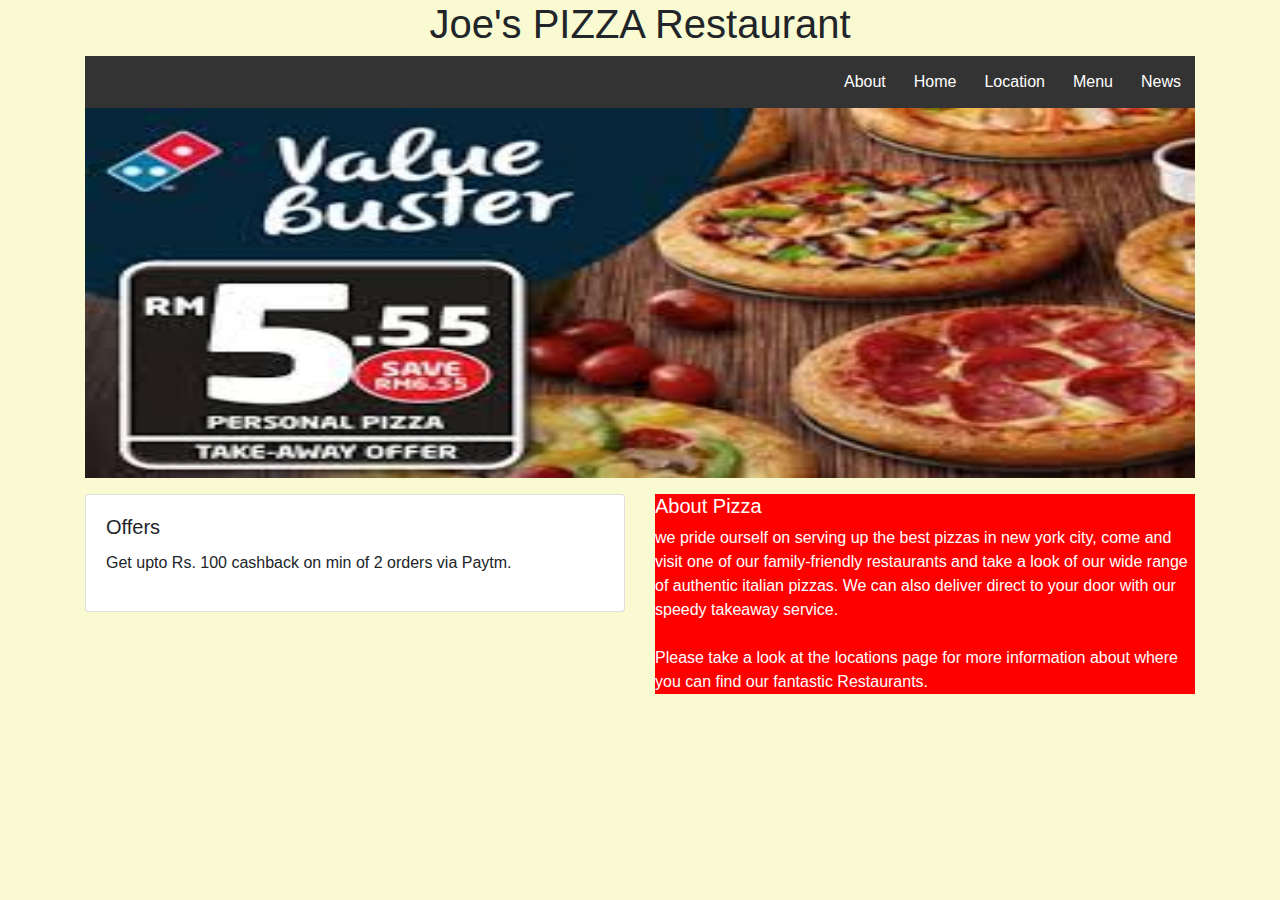
<file: Pizza_shop/Pizza_shop/index.html>
<!DOCTYPE html>
<html lang="en">
<head>
  <title>Bootstrap Example</title>
  <meta charset="utf-8">
  <meta name="viewport" content="width=device-width, initial-scale=1">
  <link rel="stylesheet" href="https://maxcdn.bootstrapcdn.com/bootstrap/4.3.1/css/bootstrap.min.css">
  <script src="https://ajax.googleapis.com/ajax/libs/jquery/3.3.1/jquery.min.js"></script>
  <script src="https://cdnjs.cloudflare.com/ajax/libs/popper.js/1.14.7/umd/popper.min.js"></script>
  <script src="https://maxcdn.bootstrapcdn.com/bootstrap/4.3.1/js/bootstrap.min.js"></script>
</head>
<html lang="en">

<head>
  <title>PIZZA_SHOP</title>

  <meta name="viewport" content="width=device-width, initial-scale=1">
  <style>
    div.scrollmenu {
      background-color: #333;
      overflow: auto;
      white-space: nowrap;
    }

    div.scrollmenu a {
      display: inline-block;
      color: white;
      text-align: center;
      padding: 14px;
      text-decoration: none;
    }

    div.scrollmenu a:hover {
      background-color: #777;
    }
  </style>
</head>

<body style="background-color:lightgoldenrodyellow" class="container" >
  <h1>
    <center>Joe's PIZZA Restaurant</center>
  </h1>
  <div class="scrollmenu" align-right="100px">

    <a href="news.html" style="float:right">News</a>
    <a href="menu.html" style="float:right">Menu</a>
    <a href="location.html" style="float:right">Location</a>
    <a href="home.html" style="float:right">Home</a>
    <a href="about.html" style="float:right">About</a>


  </div>

  <img src="pizza16.jfif" width="1110px" height="370">
  <div class="row">
        
    <div class="col-sm-6">
        <p>
      <div class="card">
          <div class="card-body">
              
            <h5 class="card-title">Offers</h5>
            
            
            <p class="card-text">Get upto Rs. 100 cashback on min of 2 orders via Paytm.</p>
            </p>
          </div>
        </div>
      </div>
      <div class="col-sm-6">
        <div style="background-color:red">
            <p>
            <h5 style="color:white">About Pizza</h5>
            <p style="color:white">
              we pride ourself on serving up the best pizzas in new york city, come and visit
              one of our family-friendly restaurants and take a look of our wide range of authentic 
              italian pizzas. We can also deliver direct to your door with our speedy takeaway
              service.<br><br>

              Please take a look at the locations page for more information about where 
              you can find our fantastic Restaurants. 
                </p>
</p>
           
          </div>
        </div>
      </div>
    </div>
 
</body>

</html>
</file>
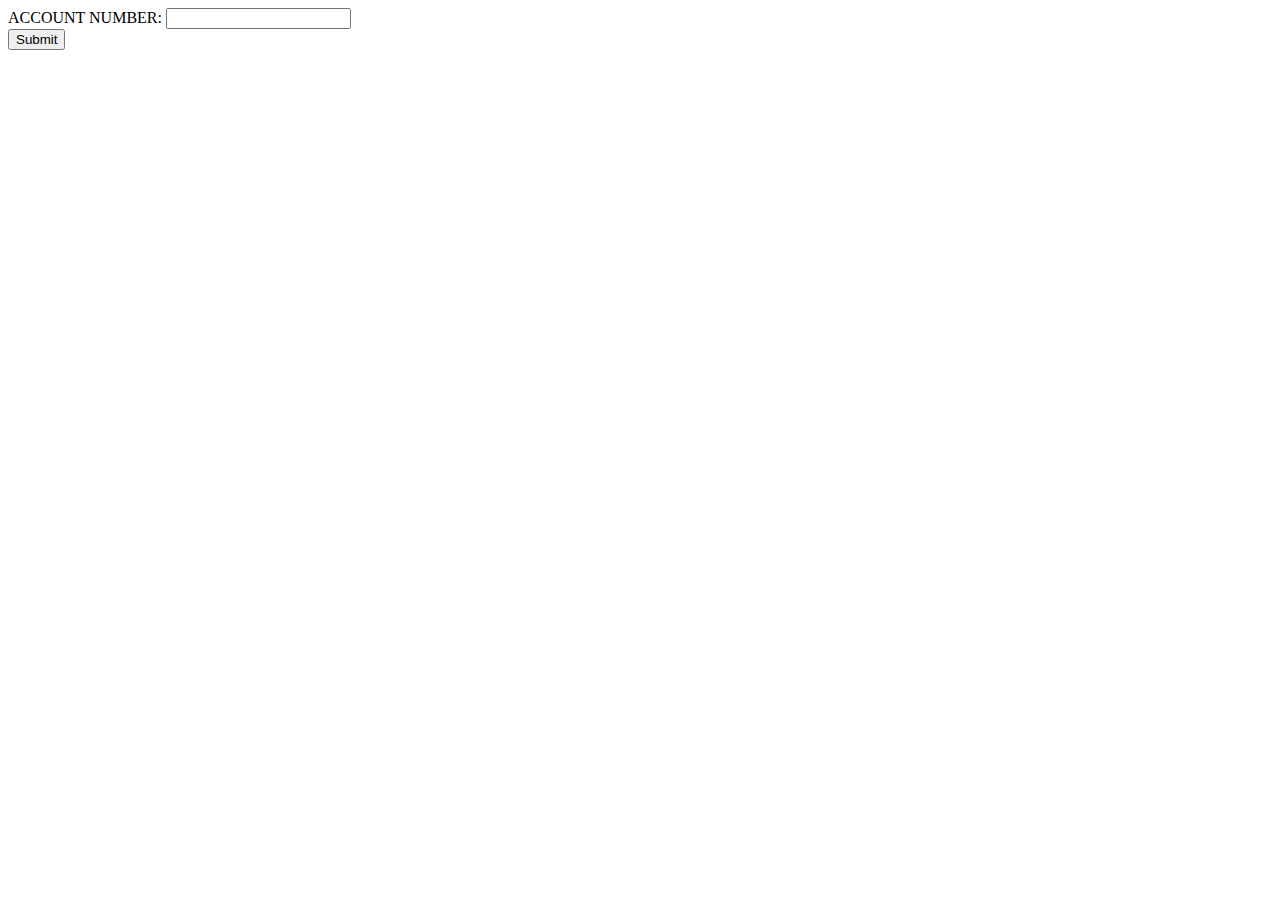
<file: bank_application/CheckBalance.html>
<!DOCTYPE html>
<html lang="en">
<head>
    <meta charset="UTF-8">
    <meta name="viewport" content="width=device-width, initial-scale=1.0">
    <meta http-equiv="X-UA-Compatible" content="ie=edge">
    <title>Document</title>
</head>
<body>
    ACCOUNT NUMBER: <input type="text" name=" Account Number" value="    "><br>
    <input type="submit" value="Submit">
    </a>
</body>
</html>
</file>
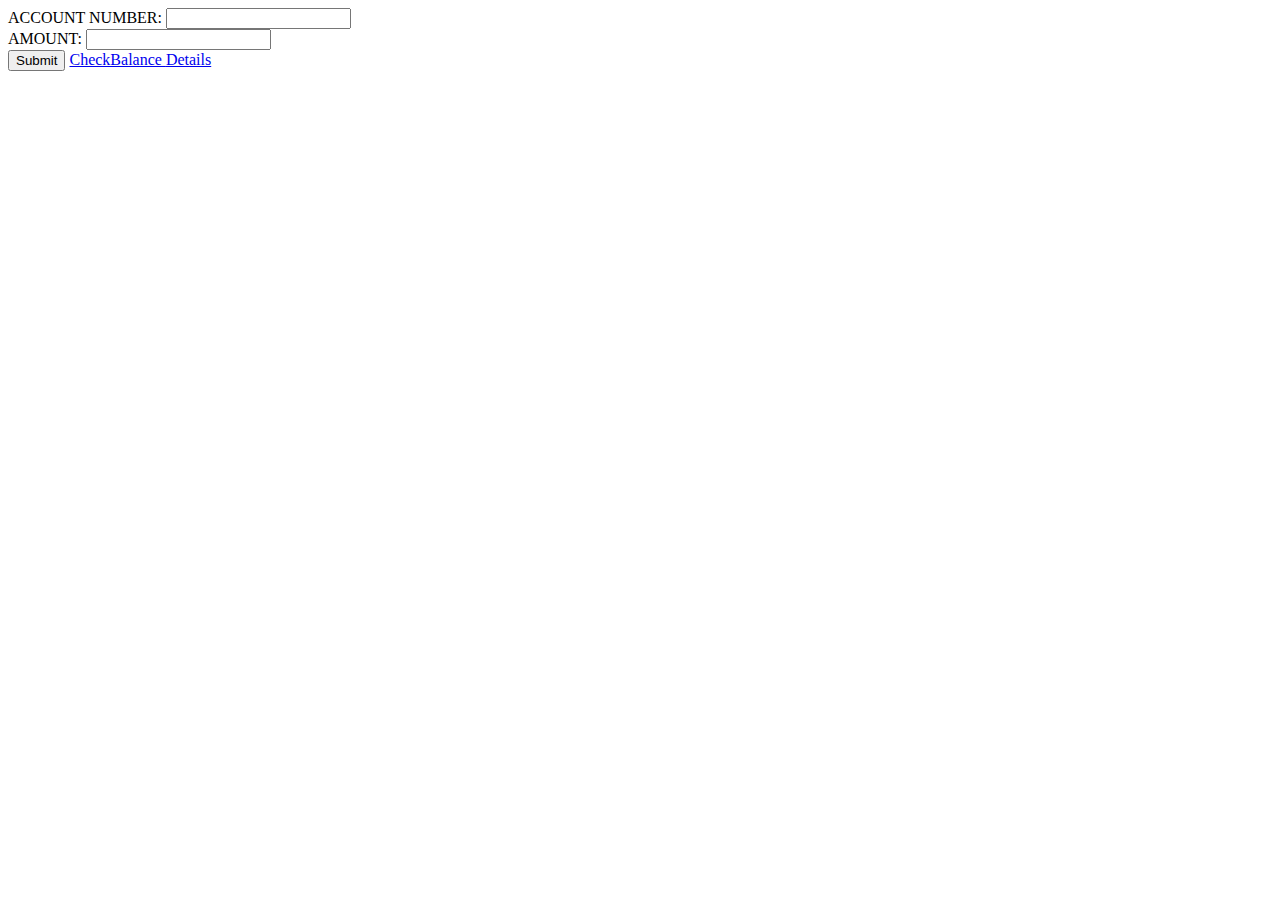
<file: bank_application/deposit.html>
<!DOCTYPE html>
<html lang="en">
<head>
    <meta charset="UTF-8">
    <meta name="viewport" content="width=device-width, initial-scale=1.0">
    <meta http-equiv="X-UA-Compatible" content="ie=edge">
    <title>Document</title>
</head>
<body>





    ACCOUNT NUMBER: <input type="text" name=" Account Number" value="    " required><br>
    AMOUNT: <input type="text" name=" AMOUNT" value="  "><br>
    <input type="submit" value="Submit">
    <a href="CheckBalance.html">CheckBalance
    <a href="details.html">Details</a>
</body>
</html>
</file>
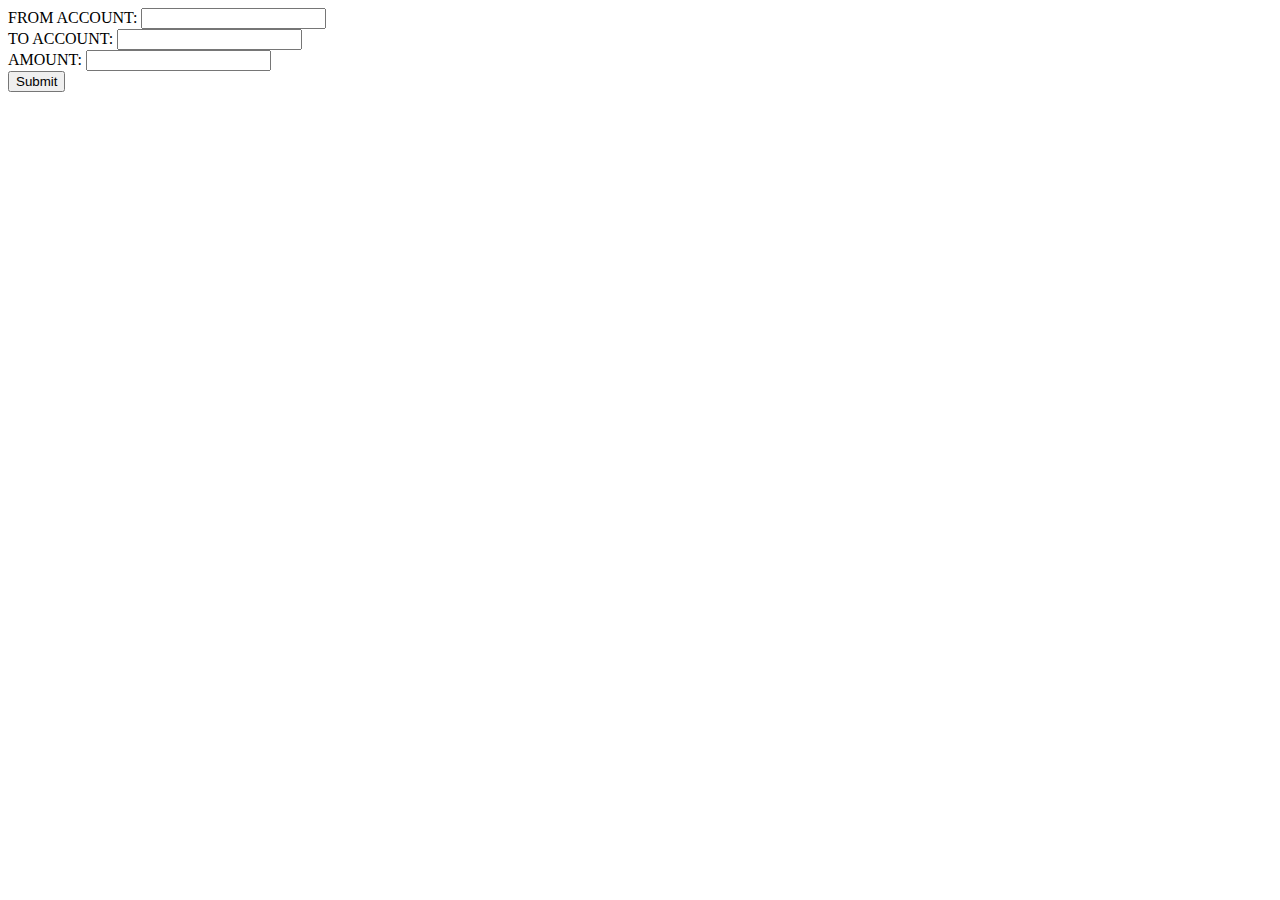
<file: bank_application/fund.html>
<!DOCTYPE html>
<html lang="en">
<head>
    <meta charset="UTF-8">
    <meta name="viewport" content="width=device-width, initial-scale=1.0">
    <meta http-equiv="X-UA-Compatible" content="ie=edge">
    <title>Document</title>
</head>
<body>
    FROM ACCOUNT: <input type="text" name=" From Account No. " value="    "><br>
    TO ACCOUNT: <input type="text" name="TO ACCOUNT" value="  "><br>
    AMOUNT: <input type="text" name="Amount" value="  "><br>
    <input type="submit" value="Submit">
</body>
</html>
</file>
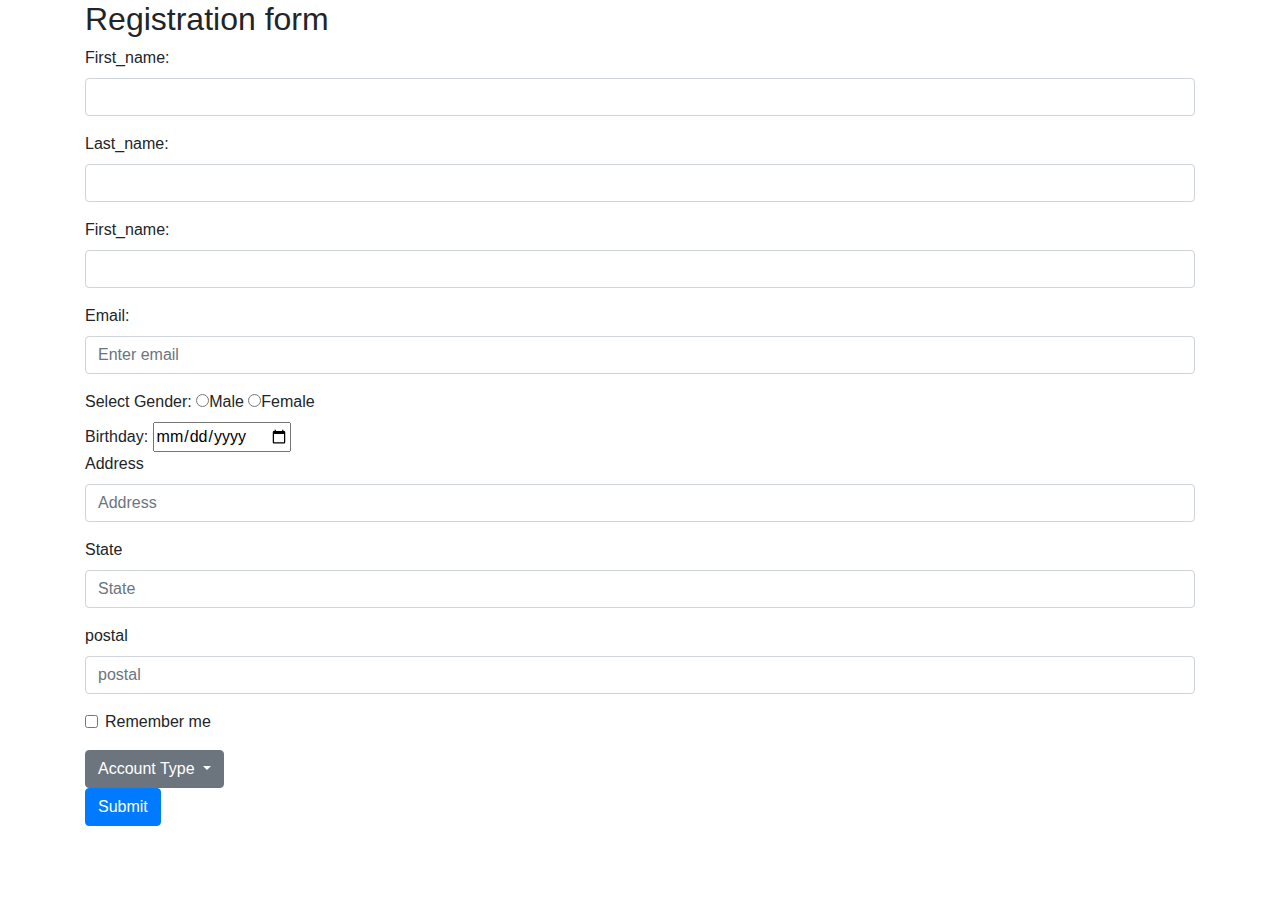
<file: bank_application/registration.html>
<!DOCTYPE html>
<html lang="en">
<head>
  <title>Bootstrap Example</title>
  <meta charset="utf-8">
  <meta name="viewport" content="width=device-width, initial-scale=1">
  <link rel="stylesheet" href="https://maxcdn.bootstrapcdn.com/bootstrap/4.3.1/css/bootstrap.min.css">
  <script src="https://ajax.googleapis.com/ajax/libs/jquery/3.3.1/jquery.min.js"></script>
  <script src="https://cdnjs.cloudflare.com/ajax/libs/popper.js/1.14.7/umd/popper.min.js"></script>
  <script src="https://maxcdn.bootstrapcdn.com/bootstrap/4.3.1/js/bootstrap.min.js"></script>
</head>
<body>

<div class="container">
  <h2>Registration form</h2>
  <form action="/action_page.php">
    <div class="form-group">
        <label for="first_name">First_name:</label>
        <input type="First_name" class="form-control" id=" " placeholder=" " name="first name" required>
      </div>
      <div class="form-group">
        <label for="last_name">Last_name:</label>
        <input type="Last_name" class="form-control" id=" " placeholder=" " name="last_name" required>
      </div>
      <div class="form-group">
        <label for="Contact">First_name:</label>
        <input type="Contact" class="form-control" id=" " placeholder=" " name="Contact" required>
      </div>

    <div class="form-group">
      <label for="email">Email:</label>
      <input type="email" class="form-control" id="email" placeholder="Enter email" name="email" required>
    </div>
    <form>
        Select Gender:
      
        <label><input type="radio" name="gender" value="male" required>Male</label>
      
        <label><input type="radio" name="gender" value="female">Female</label>
      
        
      </form>
    <form action="/action_page.php">
        Birthday:
        <input type="date" name="bday">
        
      </form>
    <div class="form-group">
      <label for="address">Address</label>
      <input type="address" class="form-control" id="pwd" placeholder="Address" name="address" required>
    </div>
    <div class="form-group">
        <label for="state">State</label>
        <input type="state" class="form-control" id="state" placeholder="State" name="state" required>
      </div>
      <div class="form-group">
        <label for="postal">postal</label>
        <input type="postal" class="form-control" id="postal" placeholder="postal" name="postal" required>
      </div>
    <div class="form-group form-check">
      <label class="form-check-label">
        <input class="form-check-input" type="checkbox" name="remember"> Remember me
      </label>
    </div>
    <div class="dropdown">
        <button class="btn btn-secondary dropdown-toggle" type="button" id="dropdownMenuButton" data-toggle="dropdown" aria-haspopup="true" aria-expanded="false">
         Account Type
        </button>
        <div class="dropdown-menu" aria-labelledby="Account Type">
          <a class="dropdown-item" href="#">Saving</a>
          <a class="dropdown-item" href="#">Current</a>
          
        </div>
      </div>
    <button type="submit" class="btn btn-primary">Submit</button>
  </form>
</div>

</body>
</html>
</file>
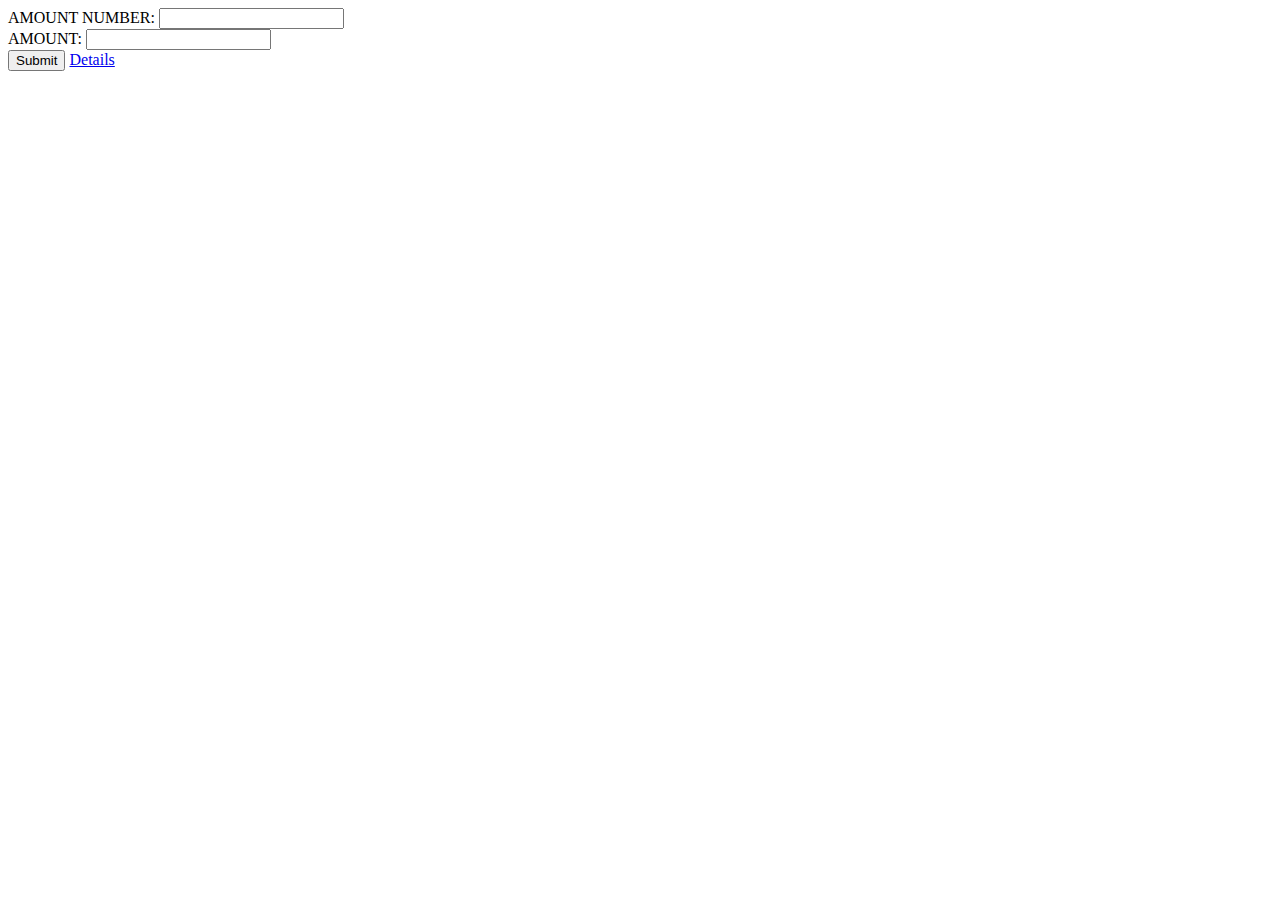
<file: bank_application/withdrow.html>
<!DOCTYPE html>
<html lang="en">
<head>
    <meta charset="UTF-8">
    <meta name="viewport" content="width=device-width, initial-scale=1.0">
    <meta http-equiv="X-UA-Compatible" content="ie=edge">
    <title>Document</title>
</head>
<body>
    AMOUNT NUMBER: <input type="text" name=" Amount Number" value="    "><br>
    AMOUNT: <input type="text" name=" AMOUNT" value="  "><br>
    <input type="submit" value="Submit">
    <a href="details.html">Details</a>
</body>
</html>
</file>
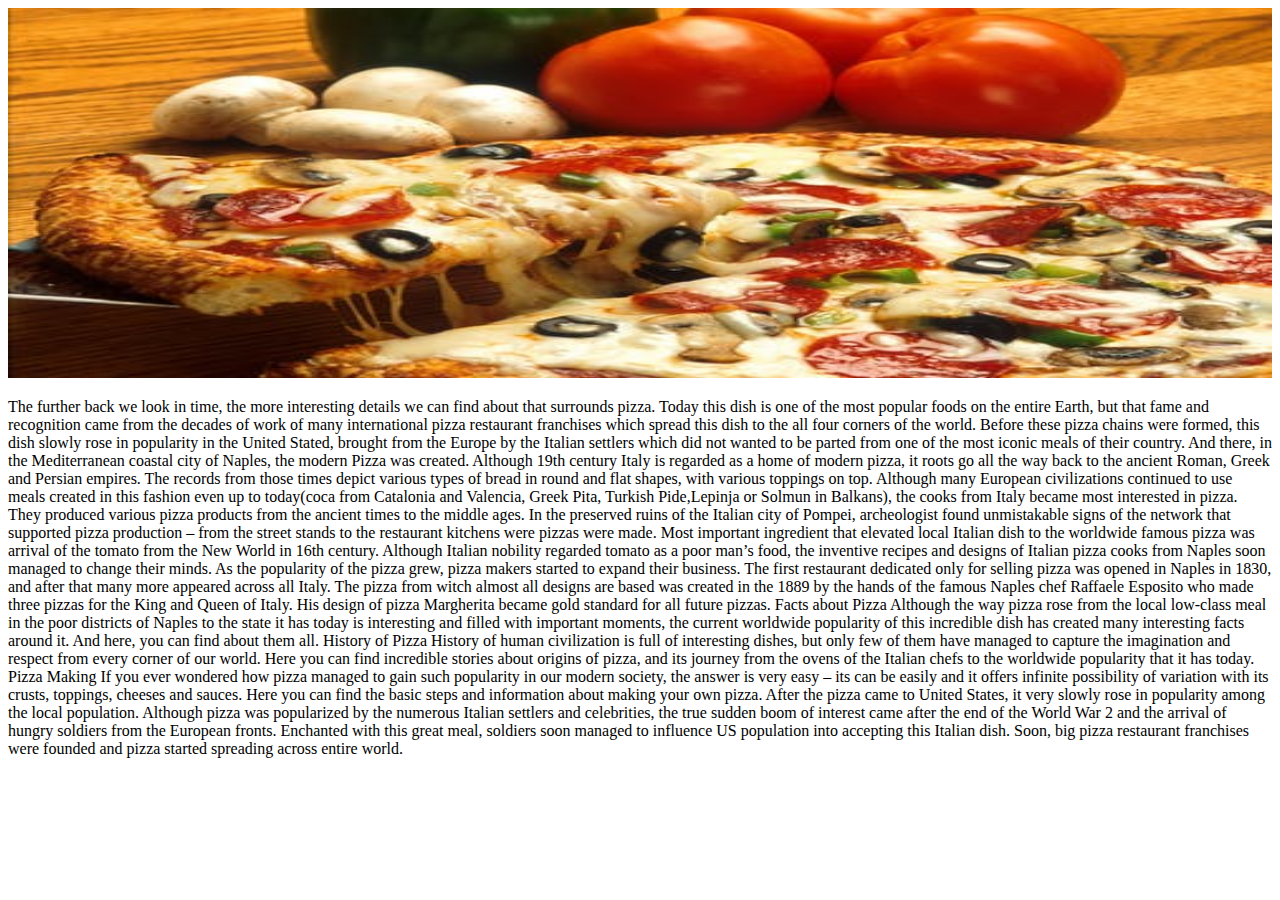
<file: Pizza_shop/Pizza_shop/about.html>
<!DOCTYPE html>
<html lang="en">
<head>
    <meta charset="UTF-8">
    <meta name="viewport" content="width=<device-width>, initial-scale=1.0">
    <meta http-equiv="X-UA-Compatible" content="ie=edge">
    <title>Document</title>
</head>
<body>
        <img src="pizza3.jpg" width="100%" height="370">
    <p>The further back we look in time, the more interesting details we can find about that surrounds pizza. Today this dish is one of the most popular foods on the entire Earth, but that fame and recognition came from the decades of work of many international pizza restaurant franchises which spread this dish to the all four corners of the world. Before these pizza chains were formed, this dish slowly rose in popularity in the United Stated, brought from the Europe by the Italian settlers which did not wanted to be parted from one of the most iconic meals of their country. And there, in the Mediterranean coastal city of Naples, the modern Pizza was created.

            Although 19th century Italy is regarded as a home of modern pizza, it roots go all the way back to the ancient Roman, Greek and Persian empires. The records from those times depict various types of bread in round and flat shapes, with various toppings on top. Although many European civilizations continued to use meals created in this fashion even up to today(coca from Catalonia and Valencia, Greek Pita, Turkish Pide,Lepinja or Solmun in Balkans), the cooks from Italy became most interested in pizza. They produced various pizza products from the ancient times to the middle ages. In the preserved ruins of the Italian city of Pompei, archeologist found unmistakable signs of the network that supported pizza production – from the street stands to the restaurant kitchens were pizzas were made. Most important ingredient that elevated local Italian dish to the worldwide famous pizza was arrival of the tomato from the New World in 16th century. Although Italian nobility regarded tomato as a poor man’s food, the inventive recipes and designs of Italian pizza cooks from Naples soon managed to change their minds. As the popularity of the pizza grew, pizza makers started to expand their business. The first restaurant dedicated only for selling pizza was opened in Naples in 1830, and after that many more appeared across all Italy. The pizza from witch almost all designs are based was created in the 1889 by the hands of the famous Naples chef Raffaele Esposito who made three pizzas for the King and Queen of Italy. His design of pizza Margherita became gold standard for all future pizzas.
            
            Facts about Pizza
            Although the way pizza rose from the local low-class meal in the poor districts of Naples to the state it has today is interesting and filled with important moments, the current worldwide popularity of this incredible dish has created many interesting facts around it. And here, you can find about them all.
            
            History of Pizza
            History of human civilization is full of interesting dishes, but only few of them have managed to capture the imagination and respect from every corner of our world. Here you can find incredible stories about origins of pizza, and its journey from the ovens of the Italian chefs to the worldwide popularity that it has today.
            
            Pizza Making
            If you ever wondered how pizza managed to gain such popularity in our modern society, the answer is very easy – its can be easily and it offers infinite possibility of variation with its crusts, toppings, cheeses and sauces. Here you can find the basic steps and information about making your own pizza.
            
            
             
            After the pizza came to United States, it very slowly rose in popularity among the local population. Although pizza was popularized by the numerous Italian settlers and celebrities, the true sudden boom of interest came after the end of the World War 2 and the arrival of hungry soldiers from the European fronts.
            
            Enchanted with this great meal, soldiers soon managed to influence US population into accepting this Italian dish. Soon, big pizza restaurant franchises were founded and pizza started spreading across entire world.
            
            </p>
    
</body>
</html>
</file>
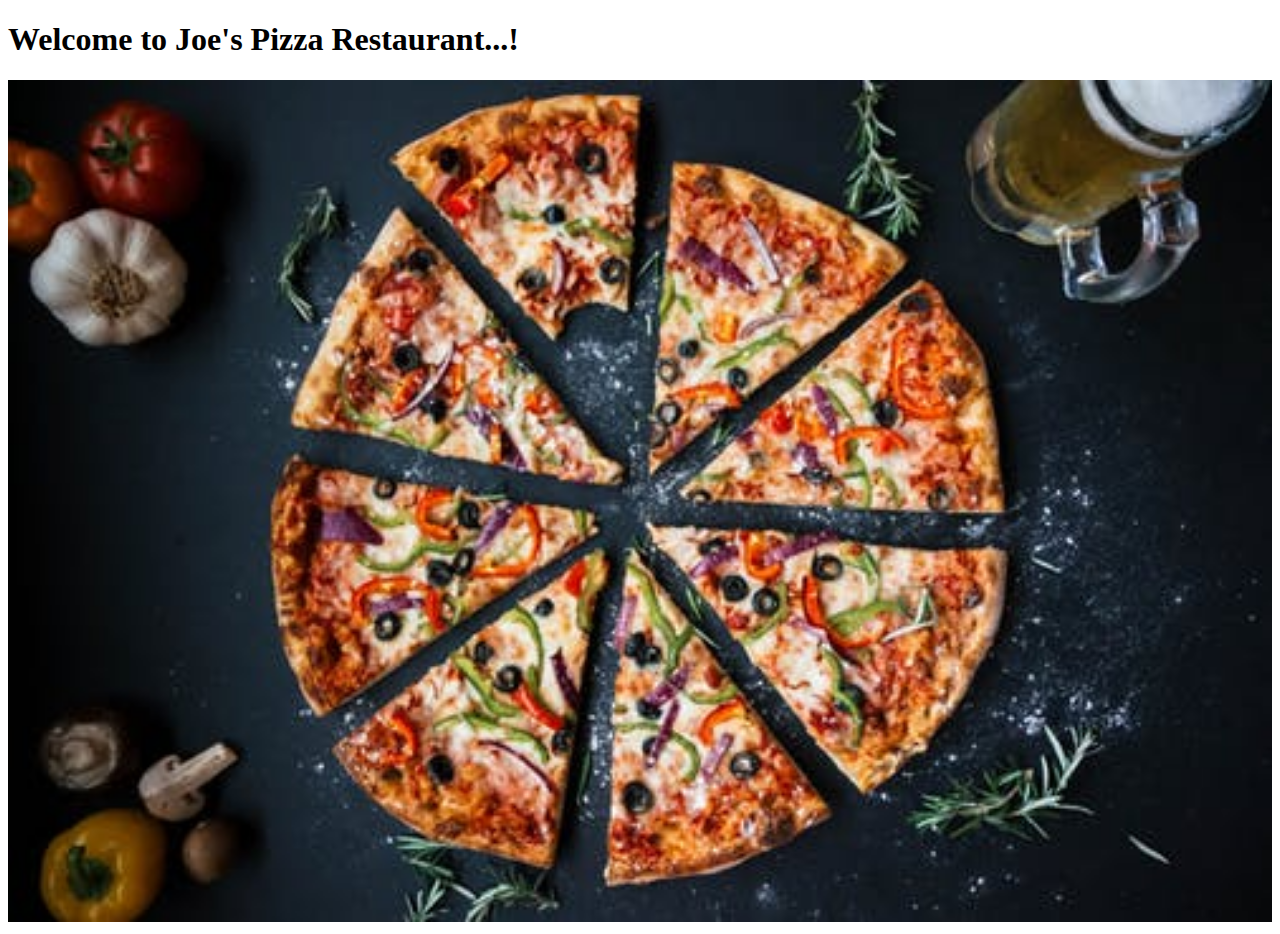
<file: Pizza_shop/Pizza_shop/home.html>
<!DOCTYPE html>
<html lang="en">
<head> <h1>Welcome to Joe's Pizza Restaurant...!</h1>
        <img src="pizza2.jpeg" width="100%" height="100%">
        <meta name="viewport" content="width=device-width, initial-scale=1">
        <style>
        div.scrollmenu {
          background-color: #333;
          overflow: auto;
          white-space: nowrap;
        }
        
        div.scrollmenu a {
          display: inline-block;
          color: white;
          text-align: center;
          padding: 14px;
          text-decoration: none;
        }
        
        div.scrollmenu a:hover {
          background-color: #777;
        }
        </style>
  
</head>
<body>
        
</body>
</html>
</file>
